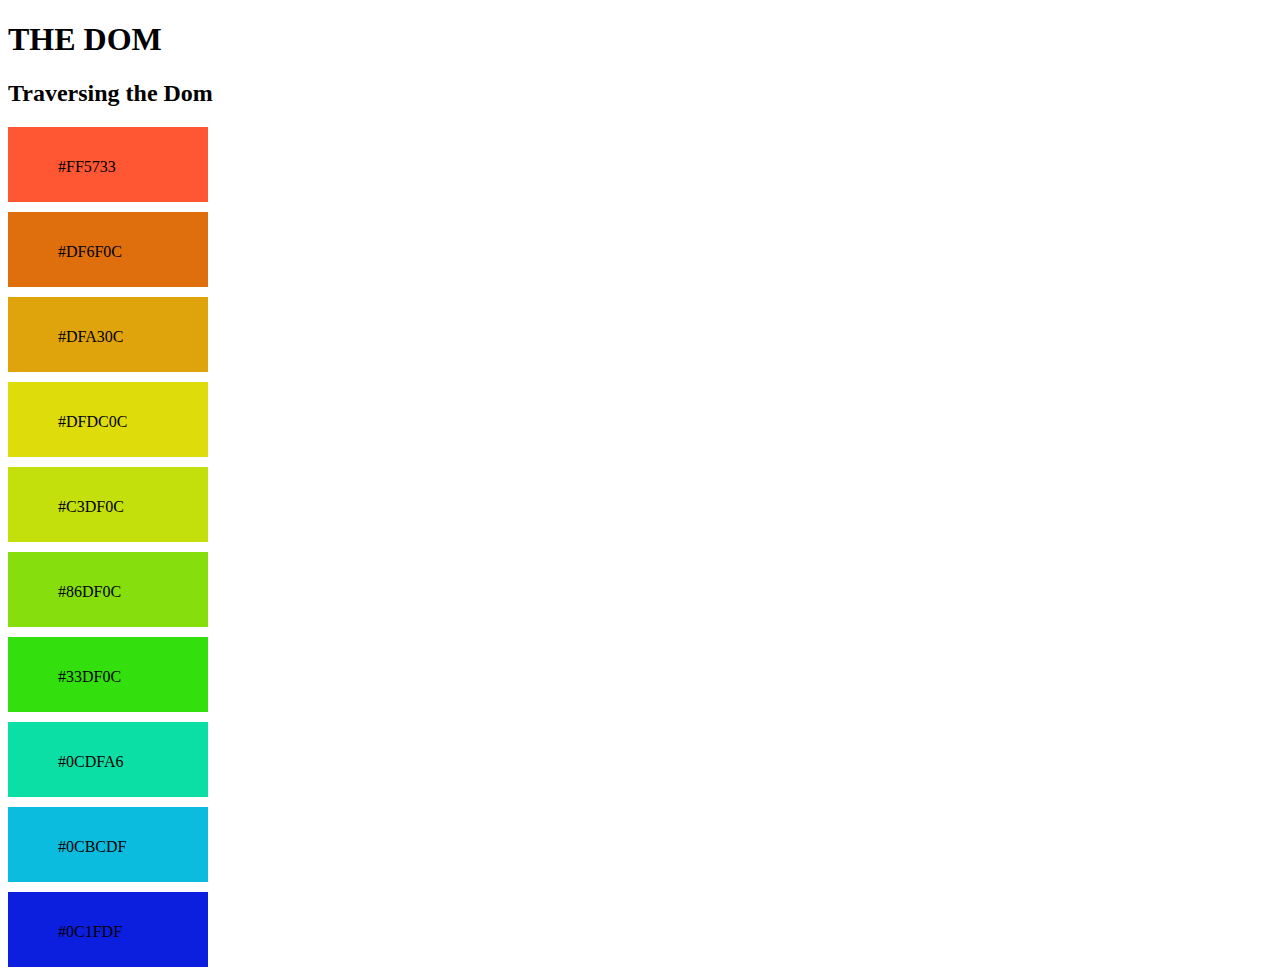
<file: Homework #7/index.html>
<!DOCTYPE html>
<html lang="en">
<head>
    <meta charset="UTF-8">
    <meta name="viewport" content="width=device-width, initial-scale=1.0">
    <meta http-equiv="X-UA-Compatible" content="ie=edge">
    <link rel="stylesheet" href="style.css">
    <title>The DOM</title>
</head>
<body>
    <h1>THE DOM</h1>
    <h2>Traversing the Dom</h2>

    <div id="rectangleWrapper">
        <div id="rect1" class="rectangle" style="background-color:#FF5733">
            <p>#FF5733</p>
        </div>
        <div id="rect2" class="rectangle" style="background-color: #DF6F0C">
            <p>#DF6F0C</p>
        </div>
        <div  id="rect3" class="rectangle" style="background-color:#DFA30C">
            <p>#DFA30C</p>
        </div>
        <div  id="rect4" class="rectangle" style="background-color: #DFDC0C">
            <p>#DFDC0C</p>
        </div>
        <div  id="rect5" class="rectangle" style="background-color: #C3DF0C">
            <p>#C3DF0C</p>
        </div>
        <div  id="rect6" class="rectangle" style="background-color: #86DF0C">
            <p> #86DF0C</p>
        </div>
        <div  id="rect7" class="rectangle" style="background-color: #33DF0C">
            <p>#33DF0C</p>
        </div>
        <div  id="rect8" class="rectangle" style="background-color: #0CDFA6">
            <p>#0CDFA6</p>
        </div>
        <div  id="rect9" class="rectangle" style="background-color: #0CBCDF">
            <p>#0CBCDF</p>
        </div>
        <div  id="rect10" class="rectangle" style="background-color: #0C1FDF">
            <p>#0C1FDF</p>
        </div>   
    </div>
    

    <script src="script.js"></script>
</body>
</html>
</file>
<file: Homework #7/style.css>
.rectangle{
    margin-top: 10px;
    height: 25px;
    width: 100%;
    padding: 50px;
    padding-bottom: 0px;
    position: relative;
}

.rectangle p {
    position: absolute;
    top:15px;
}

#rectangleWrapper{
    width: 100px;
}
</file>
